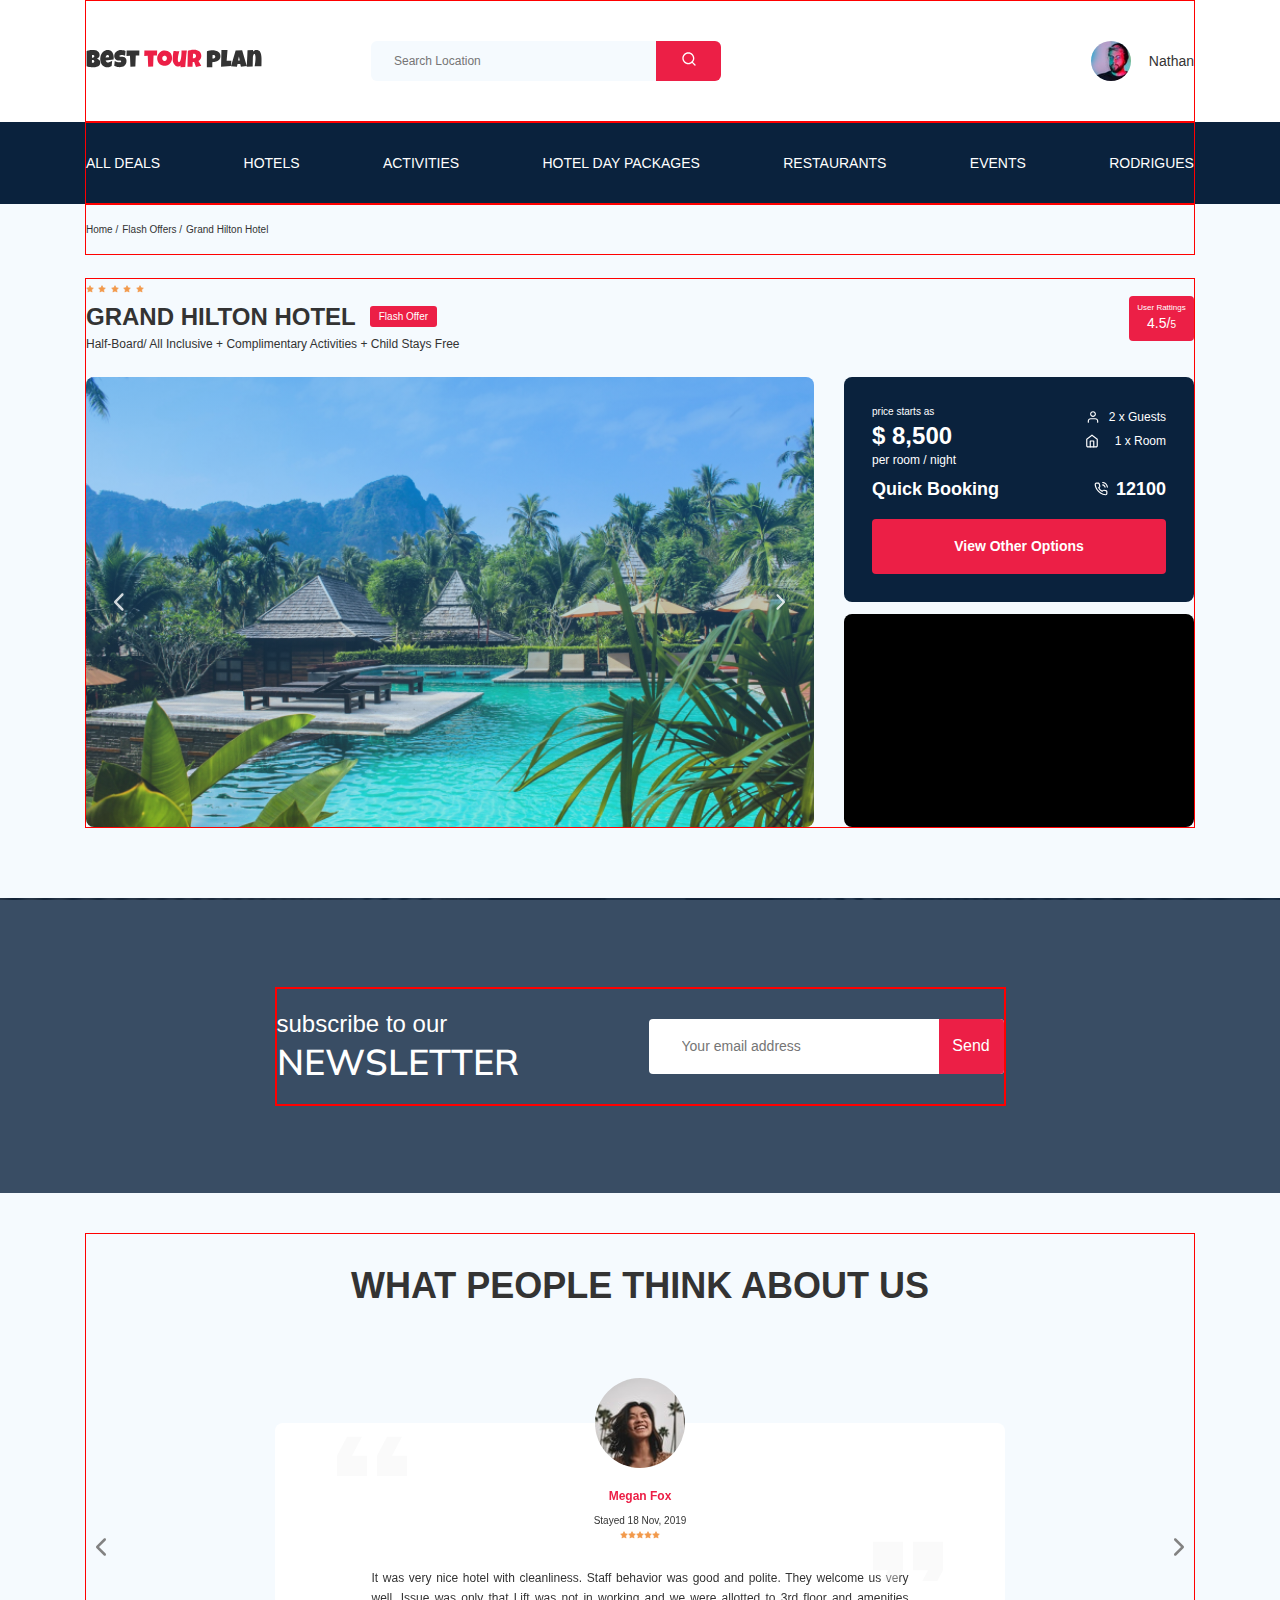
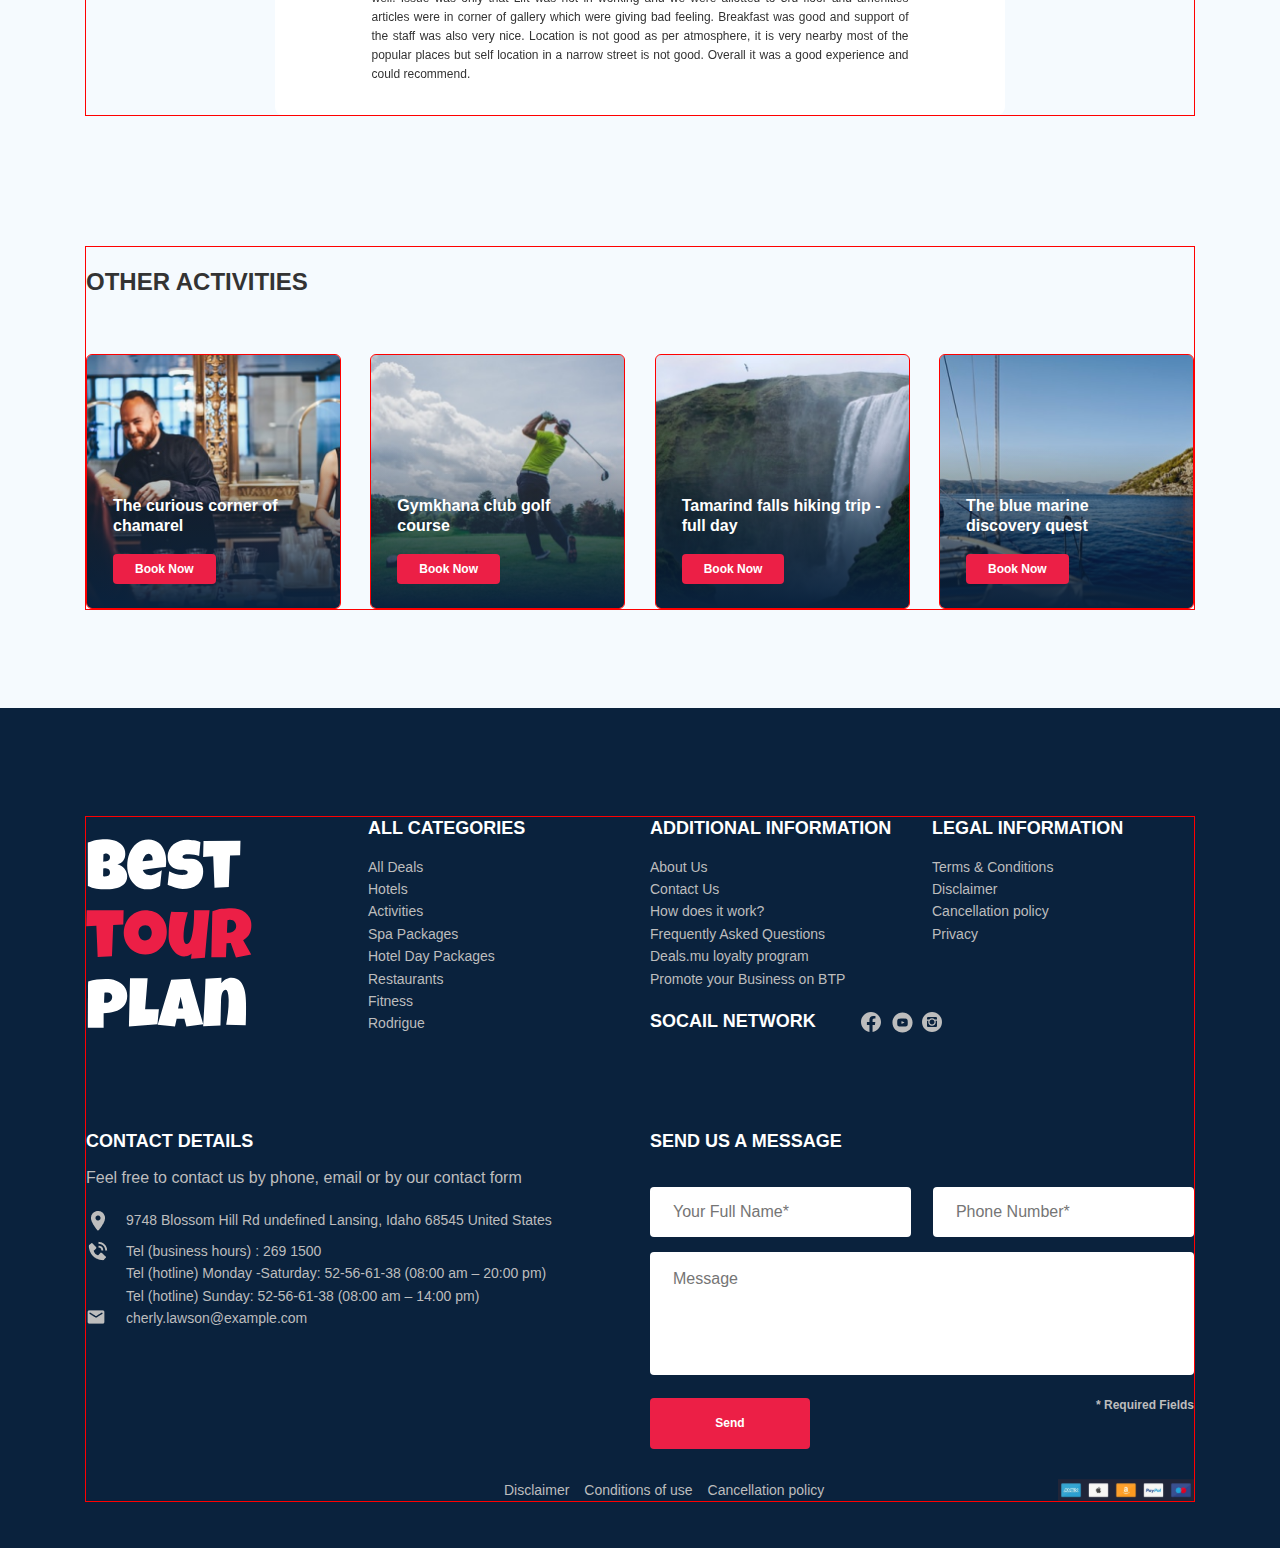
<file: index.html>
<!DOCTYPE html>
<html lang="en">
  <head>
    <meta charset="UTF-8" />
    <meta http-equiv="X-UA-Compatible" content="IE=edge" />
    <meta name="viewport" content="width=device-width, initial-scale=1.0" />
    <title>Best Tour Plan - Hotel Booking</title>
    <link rel="preconnect" href="https://fonts.gstatic.com" />
    <link rel="preconnect" href="https://fonts.gstatic.com" />
    <link
      href="https://fonts.googleapis.com/css2?family=Mulish:wght@400;700&family=Nunito:wght@400;800&display=swap"
      rel="stylesheet"
    />
    <link rel="stylesheet" href="./css/swiper-bundle.min.css" />
    <link rel="stylesheet" href="./css/style.css" />
    <script
      src="https://api-maps.yandex.ru/2.1/?apikey=ваш API-ключ&lang=ru_RU"
      type="text/javascript"
    ></script>
  </head>

  <body>
    <header class="navbar navbar--mobile_fixed">
      <div class="container">
        <div class="navbar-top">
          <a href="" class="logo">
            <img
              src="./img/logo/horizontal-logo.svg"
              alt="Logo: Best Tour Plan"
              class="logo__image"
            />
          </a>
          <!-- /.logo -->

          <form
            action="#"
            class="search navbar__search navbar__search--mobile_hidden"
          >
            <input
              type="text"
              class="search__input"
              placeholder="Search Location"
            />
            <button class="search__button">
              <img src="./img/search.svg" alt="Icon: search" />
            </button>
            <!-- /.button -->
          </form>
          <!-- /.search -->

          <a class="user navbar__user navbar__user--mobile_hidden">
            <img
              src="./img/user-avatar.jfif"
              alt="avatar: Nathan"
              class="user__avatar"
            />

            <span class="user__name">Nathan</span>
          </a>
          <!-- /.user-->
          <button class="menu-button navbar-top__menu-button">
            <span class="menu-button__line"></span>
            <span class="menu-button__line"></span>
            <span class="menu-button__line"></span>
          </button>
        </div>
        <!-- /.navbar-top -->
      </div>
      <!-- /.container -->
      <div class="navbar-bottom">
        <div class="container">
          <ul class="navbar-menu">
            <li class="navbar-menu__item navbar-menu__item--mobile_visible">
              <a class="user navbar__user navbar__user--mobile_visible">
                <img
                  src="./img/user-avatar.jfif"
                  alt="avatar: Nathan"
                  class="user__avatar"
                />

                <span class="user__name user__name--light">Nathan</span>
              </a>
              <!-- /.user-->
            </li>
            <li class="navbar-menu__item navbar-menu__item--mobile_visible">
              <form
                action="#"
                class="search navbar__search navbar__search--mobile_visible"
              >
                <input
                  type="text"
                  class="search__input"
                  placeholder="Search Location"
                />
                <button class="search__button">
                  <img src="./img/search.svg" alt="Icon: search" />
                </button>
                <!-- /.button -->
              </form>
              <!-- /.search -->
            </li>
            <li class="navbar-menu__item">
              <a href="#" class="navbar-menu__link"> All Deals </a>
            </li>
            <li class="navbar-menu__item">
              <a href="#" class="navbar-menu__link"> Hotels </a>
            </li>
            <li class="navbar-menu__item">
              <a href="#" class="navbar-menu__link"> Activities </a>
            </li>
            <li class="navbar-menu__item">
              <a href="#" class="navbar-menu__link"> Hotel Day Packages </a>
            </li>
            <li class="navbar-menu__item">
              <a href="#" class="navbar-menu__link"> Restaurants </a>
            </li>
            <li class="navbar-menu__item">
              <a href="#" class="navbar-menu__link"> Events </a>
            </li>
            <li class="navbar-menu__item">
              <a href="#" class="navbar-menu__link"> Rodrigues </a>
            </li>
          </ul>
          <!-- /.navbar-menu -->
        </div>
      </div>
      <!-- /.navbar-bottom -->
    </header>
    <nav class="breadcrumb">
      <div class="container">
        <ul class="breadcrumb-list">
          <li class="breadcrumb-list__item">
            <a href="#" class="breadcrumb-list__link">Home</a>
          </li>
          <li class="breadcrumb-list__item">
            <a href="#" class="breadcrumb-list__link">Flash Offers</a>
          </li>
          <li class="breadcrumb-list__item">Grand Hilton Hotel</li>
        </ul>
      </div>
      <!-- /.container -->
    </nav>
    <!-- /.breadcrumb -->
    <section class="hotel">
      <div class="container">
        <div class="hotel-info">
          <div class="hotel-info__text">
            <div class="hotel-wrapper">
              <div class="stars">
                <img src="./img/star.svg" alt="star" />
                <img src="./img/star.svg" alt="star" />
                <img src="./img/star.svg" alt="star" />
                <img src="./img/star.svg" alt="star" />
                <img src="./img/star.svg" alt="star" />
              </div>
              <h1 class="hotel-name hotel-info__name">GRAND HILTON HOTEL</h1>
              <span class="offer hotel-info__offer">Flash Offer</span>
            </div>
            <p class="hotel-description hotel-info__description">
              Half-Board/ All Inclusive + Complimentary
              Activities&nbsp;+&nbsp;Child Stays Free
            </p>
          </div>
          <!-- /.hotel-info__text -->
          <div class="rating hotel-info__rating">
            <span class="rating__text">User Rattings</span>
            <span class="rating__counter"
              >4.5/<span class="rating__counter-item">5</span></span
            >
          </div>
          <!-- /.hotel-info__rating -->
        </div>
        <!-- /.hotel-info -->

        <div class="hotel-grid">
          <!-- Slider main container -->

          <div class="swiper-container hotel-slider hotel__slider">
            <!-- Additional required wrapper -->
            <div class="swiper-wrapper">
              <!-- Slides -->
              <div class="swiper-slide hotel-slider__item">
                <img
                  class="hotel-slider__image"
                  src="./img/slider/slide1.jpg"
                  alt=""
                  srcset=""
                />
              </div>
              <div class="swiper-slide hotel-slider__item">
                <img
                  class="hotel-slider__image"
                  src="./img/slider/slide2.jpg"
                  alt=""
                  srcset=""
                />
              </div>
              <div class="swiper-slide hotel-slider__item">
                <img
                  class="hotel-slider__image"
                  src="./img/slider/slide3.jpg"
                  alt=""
                  srcset=""
                />
              </div>
              <div class="swiper-slide hotel-slider__item">
                <img
                  class="hotel-slider__image"
                  src="./img/slider/slide4.jpg"
                  alt=""
                  srcset=""
                />
              </div>
              <div class="swiper-slide hotel-slider__item">
                <img
                  class="hotel-slider__image"
                  src="./img/slider/slide5.jpg"
                  alt=""
                  srcset=""
                />
              </div>
            </div>
            <!-- If we need navigation buttons -->
            <button
              class="hotel-slider__button hotel-slider__button--prev"
            ></button>
            <button
              class="hotel-slider__button hotel-slider__button--next"
            ></button>
          </div>
          <!-- /.swiper container -->

          <div class="hotel-right">
            <div class="booking">
              <div class="booking__info">
                <div class="booking__price">
                  <span class="booking__start">price starts as</span>
                  <strong class="booking__pricetag">$ 8,500</strong>
                  <div class="booking__per-room">per room / night</div>
                </div>
                <!-- /.booking__price -->
                <div class="booking__room">
                  <div class="booking__text">
                    <img src="./img/user.svg" alt="" class="booking__icon" />
                    <span class="booking__description">2 x Guests</span>
                  </div>

                  <div class="booking__text">
                    <img src="./img/home.svg" alt="" class="booking__icon" />
                    <span class="booking__description">1 x Room</span>
                  </div>
                </div>
                <!-- /.booking__room -->
              </div>
              <!-- /.booking__info -->
              <div class="booking__call-center">
                <span class="booking__heading">Quick Booking</span>
                <a href="tel:12100" class="booking__number">
                  <img src="./img/phone-call.svg" alt="" />
                  <span class="booking__num">12100</span>
                </a>
              </div>
              <!-- /.booking__call-center -->
              <button data-toggle="modal" class="button booking__button">
                View Other Options
              </button>
            </div>
            <!-- /.booking -->
            <div class="map">
              <div id="map" style="max-width: 100%; height: 215px">
                <iframe
                  src="https://www.google.com/maps/embed?pb=!1m18!1m12!1m3!1d13267.261806537925!2d-118.19991562861175!3d33.76543448510365!2m3!1f0!2f0!3f0!3m2!1i1024!2i768!4f13.1!3m3!1m2!1s0x80dd31308598dfb7%3A0x161611a6c797ed4f!2sHyatt%20Centric%20The%20Pike%20Long%20Beach!5e0!3m2!1sen!2skz!4v1617254424399!5m2!1sen!2skz"
                  width="100%"
                  height="215px"
                  style="border: 0"
                  allowfullscreen=""
                  loading="lazy"
                ></iframe>
              </div>
            </div>
            <!-- /.map -->
          </div>
          <!-- /.hotel-right -->
        </div>
        <!-- /.hotel-grid -->
      </div>

      <!-- /.container -->
    </section>

    <!-- <section class="packages">
      <div class="container">
        <div class="packages-block">
          <div class="packages-block__item">
            <div class="packages-block__card">
              <img src="/img/packages/1.jfif" alt="" />
            </div>
            <div class="packages-block__card">
              <span class="packages-block__title">Hotel Blue Haven</span>
              <span class="packages-block__description">
                Aute quis duis excepteur excepteur ipsum cat eiusmod consectetur
                enim laborum magna llit. Ipsum est fugiat velit ea llamco do
                esse ut in veniam sun in onsequat. Aute quis duis epteur
                excepteur ipsum occaecat eiusmod nsectetur enim laborum magna
                mollit. Ipsum est fugiat velit ea ullamco do
              </span>
              <a href="#" class="packages-block__ardess">
                <img src="" alt="" />
                1749 Wheeler Ridge Delaware
              </a>
              <div class="packages-block__text">
                <img src="img/user.svg" alt="" class="packages-block__icon" />
                <span class="packages-block__description">2 x Guests</span>
              </div>

              <div class="packages-block__text">
                <img src="img/home.svg" alt="" class="packages-block__icon" />
                <span class="packages-block__description">1 x Room</span>
              </div>
              <strong class="booking__priceold">$ 10,500</strong>
              <strong class="booking__pricetag">$ 8,500</strong>
            </div>
          </div>
          <div class="packages-block__item">elemet</div>
          <div class="packages-block__item">elemet</div>
          <div class="packages-block__item">elemet</div>
        </div>
        /.packages-block -->
    <!-- </div>
    </section> -->
    <!-- /.packages -->

    <!-- /.hotel -->
    <section class="newsletter">
      <div class="newsletter-wrapper newsletter-parallax">
        <h2 class="newsletter-title newsletter__title">
          subscribe to our
          <span class="newsletter-title__strong"> Newsletter </span>
        </h2>
        <form action="#" class="subscribe newsletter__subscribe">
          <input
            type="text"
            class="subscribe__input"
            placeholder="Your email address"
          />
          <button class="subscribe__button">Send</button>
          <!-- /.button -->
        </form>
        <!-- /.subscribe -->
      </div>
      <!-- /.newsletter-wrapper -->
    </section>
    <!-- /.newsletter -->
    <section class="reviews">
      <div class="container">
        <h2 class="reviews__title">What people think about&nbsp;us</h2>
        <div class="swiper-container reviews-slider">
          <div class="swiper-wrapper">
            <!-- Slides -->
            <div class="swiper-slide">
              <div class="reviews-slider__item">
                <div class="reviews-slider__profile">
                  <img
                    src="./img/reviews-awatar.jfif"
                    alt="Photo: Megan Fox"
                    class="reviews-slider__avatar"
                  />
                  <h3 class="reviews-slider__username">Megan Fox</h3>
                  <span class="reviews-slider__date">Stayed 18 Nov, 2019</span>
                  <div class="reviews-slider__rating">
                    <img src="./img/star.svg" alt="star" />
                    <img src="./img/star.svg" alt="star" />
                    <img src="./img/star.svg" alt="star" />
                    <img src="./img/star.svg" alt="star" />
                    <img src="./img/star.svg" alt="star" />
                  </div>
                  <!-- /.rating -->
                </div>
                <!-- /.reviews-slider__profile -->
                <p class="reviews-slider__text">
                  It was very nice hotel with cleanliness. Staff behavior was
                  good and polite. They welcome us very well. Issue was only
                  that Lift was not in working and we were allotted to 3rd floor
                  and amenities articles were in corner of gallery which were
                  giving bad feeling. Breakfast was good and support of the
                  staff was also very nice. Location is not good as per
                  atmosphere, it is very nearby most of the popular places but
                  self location in a narrow street is not good. Overall it was a
                  good experience and could recommend.
                </p>
              </div>
              <!-- /.reviews-slider__item -->
            </div>
            <!-- /.swiper-slide -->
            <div class="swiper-slide">
              <div class="reviews-slider__item">
                <div class="reviews-slider__profile">
                  <img
                    src="./img/reviews-awatar.jfif"
                    alt="Photo: Megan Fox"
                    class="reviews-slider__avatar"
                  />
                  <h3 class="reviews-slider__username">Megan Fox</h3>
                  <span class="reviews-slider__date">Stayed 18 Nov, 2019</span>
                  <div class="reviews-slider__rating">
                    <img src="./img/star.svg" alt="star" />
                    <img src="./img/star.svg" alt="star" />
                    <img src="./img/star.svg" alt="star" />
                    <img src="./img/star.svg" alt="star" />
                    <img src="./img/star.svg" alt="star" />
                  </div>
                  <!-- /.rating -->
                </div>
                <!-- /.reviews-slider__profile -->
                <p class="reviews-slider__text">
                  It was very nice hotel with cleanliness. Staff behavior was
                  good and polite. They welcome us very well. Issue was only
                  that Lift was not in working and we were allotted to 3rd floor
                  and amenities articles were in corner of gallery which were
                  giving bad feeling. Breakfast was good and support of the
                  staff was also very nice. Location is not good as per
                  atmosphere, it is very nearby most of the popular places but
                  self location in a narrow street is not good. Overall it was a
                  good experience and could recommend.
                </p>
              </div>
              <!-- /.reviews-slider__item -->
            </div>
            <!-- /.swiper-slide -->
          </div>
          <!-- If we need navigation buttons -->
          <button
            class="reviews-slider__button reviews-slider__button--prev"
          ></button>
          <button
            class="reviews-slider__button reviews-slider__button--next"
          ></button>
        </div>
      </div>
      <!-- /.container -->
    </section>
    <!-- /.reviews -->
    <section class="activities">
      <div class="container">
        <h2 class="activities__title">Other Activities</h2>
        <div class="activities-wrapper">
          <div class="card activities__card">
            <img
              src="./img/activities/active1.png"
              alt="The curious corner of chamarel"
              class="card__image"
            />
            <h3 class="card__title">The curious corner of chamarel</h3>
            <button class="card__button">Book Now</button>
          </div>
          <!-- /.card https://prnt.sc/10ovhyh -->
          <div class="card activities__card">
            <img
              src="./img/activities/active2.png"
              alt="Gymkhana club golf course"
              class="card__image"
            />
            <h3 class="card__title">Gymkhana club golf course</h3>
            <button class="card__button">Book Now</button>
          </div>
          <!-- /.card -->
          <div class="card activities__card">
            <img
              src="./img/activities/active3.png"
              alt="Tamarind falls hiking trip - full day"
              class="card__image"
            />
            <h3 class="card__title">Tamarind falls hiking trip - full day</h3>
            <button class="card__button">Book Now</button>
          </div>
          <!-- /.card -->
          <div class="card activities__card">
            <img
              src="./img/activities/active4.png"
              alt="The blue marine discovery quest"
              class="card__image"
            />
            <h3 class="card__title">The blue marine discovery quest</h3>
            <button class="card__button">Book Now</button>
          </div>
          <!-- /.card -->
        </div>
        <!-- /.activities-wrapper -->
      </div>
      <!-- /.container -->
    </section>
    <!-- /.activities -->
    <footer class="footer">
      <div class="container">
        <div class="footer-wrapper">
          <img
            src="./img/logo/vertical-logo.svg"
            alt="Logo: Best Tour Plan"
            class="logo footer__logo"
          />
          <div class="footer__list footer__categories">
            <h3 class="footer__title">ALL CATEGORIES</h3>
            <ul class="footer__ul">
              <li class="footer__item">
                <a href="#" class="footer__link">All Deals</a>
              </li>
              <li class="footer__item">
                <a href="#" class="footer__link">Hotels</a>
              </li>
              <li class="footer__item">
                <a href="#" class="footer__link">Activities</a>
              </li>
              <li class="footer__item">
                <a href="#" class="footer__link">Spa Packages</a>
              </li>
              <li class="footer__item">
                <a href="#" class="footer__link">Hotel Day Packages</a>
              </li>
              <li class="footer__item">
                <a href="#" class="footer__link">Restaurants</a>
              </li>
              <li class="footer__item">
                <a href="#" class="footer__link">Fitness</a>
              </li>
              <li class="footer__item">
                <a href="#" class="footer__link">Rodrigue</a>
              </li>
            </ul>
          </div>
          <!-- footer__list -->
          <div class="footer__list footer__additional">
            <h3 class="footer__title">ADDITIONAL INFORMATION</h3>
            <ul class="footer__ul">
              <li class="footer__item">
                <a href="#" class="footer__link">About Us</a>
              </li>
              <li class="footer__item">
                <a href="#" class="footer__link">Contact Us</a>
              </li>
              <li class="footer__item">
                <a href="#" class="footer__link">How does it work?</a>
              </li>
              <li class="footer__item">
                <a href="#" class="footer__link">Frequently Asked Questions</a>
              </li>
              <li class="footer__item">
                <a href="#" class="footer__link">Deals.mu loyalty program</a>
              </li>
              <li class="footer__item">
                <a href="#" class="footer__link"
                  >Promote your Business on BTP</a
                >
              </li>
            </ul>
          </div>
          <!-- footer__list -->
          <div class="footer__soctial-network">
            <h3 class="footer__title footer__title--inline">SOCAIL NETWORK</h3>
            <div class="footer__soctial-links">
              <a href="#" class="footer__link"
                ><img src="./img/footer/facebook.svg" alt="icon: facebook"
              /></a>
              <a href="#" class="footer__link"
                ><img src="./img/footer/youtube.svg" alt="icon: youtube"
              /></a>
              <a href="#" class="footer__link"
                ><img src="./img/footer/instagram.svg" alt="icon: instagram"
              /></a>
            </div>
          </div>
          <!--footer__soctial-network -->
          <div class="footer__list footer__legal">
            <h3 class="footer__title">LEGAL INFORMATION</h3>
            <ul class="footer__ul">
              <li class="footer__item">
                <a href="№" class="footer__link">Terms & Conditions</a>
              </li>
              <li class="footer__item">
                <a href="№" class="footer__link">Disclaimer</a>
              </li>
              <li class="footer__item">
                <a href="№" class="footer__link">Cancellation policy</a>
              </li>
              <li class="footer__item">
                <a href="№" class="footer__link">Privacy</a>
              </li>
            </ul>
          </div>
          <!-- /.footer__list -->

          <div class="footer__contact-detail">
            <h3 class="footer__title">Contact Details</h3>
            <p class="footer__text">
              Feel free to contact us by phone, email or by our contact form
            </p>
            <ul class="footer__ul">
              <li class="footer__item footer__item--mb-2">
                <div class="footer__icon-wrapper">
                  <img
                    src="./img/footer/location.png"
                    alt=""
                    class="footer__icon"
                  />
                </div>
                9748 Blossom Hill Rd undefined Lansing, Idaho 68545 United
                States
              </li>
              <li class="footer__item footer__item--mb-2">
                <div class="footer__icon-wrapper">
                  <img
                    src="./img/footer/Fphone.png"
                    alt=""
                    class="footer__icon"
                  />
                </div>

                Tel (business hours) : 269 1500<br />
                Tel (hotline) Monday -Saturday: 52-56-61-38 (08:00 am – 20:00
                pm)<br />
                Tel (hotline) Sunday: 52-56-61-38 (08:00 am – 14:00 pm)
              </li>
              <li class="footer__item footer__item--mb-2">
                <div class="footer__icon-wrapper">
                  <img
                    src="./img/footer/post.png"
                    alt=""
                    class="footer__icon"
                  />
                </div>
                cherly.lawson@example.com
              </li>
            </ul>
          </div>
          <!-- /.footer__contact-detail -->
          <div class="footer__contact-form">
            <h3 class="footer__title footer__title--mb-3">Send us a message</h3>
            <form action="send.php" method="POST" class="footer__form">
              <input
                type="text"
                class="input footer__input"
                placeholder="Your Full Name*"
                name="name"
              />
              <input
                type="text"
                class="input footer__input"
                placeholder="Phone Number*"
                name="phone"
              />
              <textarea
                id=""
                placeholder="Message "
                class="message footer__message"
                name="message"
              ></textarea>
              <div class="footer__div">
                <button class="button footer__button" type="submit">
                  Send
                </button>
                <span class="footer__info">* Required Fields</span>
              </div>
            </form>
          </div>
        </div>
        <!--footer__soctial-network  -->
        <div class="footer__fix">
          <div class="footer__payments">
            <ul class="footer__ul footer__payments-ul">
              <li class="footer__item footer__item-li">
                <a href="#" class="footer__link">Disclaimer</a>
              </li>
              <li class="footer__item footer__item-li">
                <a href="#" class="footer__link">Conditions of use</a>
              </li>
              <li class="footer__item footer__item-li">
                <a href="#" class="footer__link">Cancellation policy</a>
              </li>
            </ul>
          </div>
          <img
            class="footer__payments-icons"
            src="./img/footer/payments.svg"
            alt=""
          /><!-- /.footer__payments -->
        </div>
      </div>
    </footer>

    <div class="modal">
      <div class="modal__overlay"></div>
      <!-- /.modal__overlay -->
      <div class="modal__dialog">
        <a href="#" class="modal__close">
          <img src="./img/close.svg" alt="icon: close" />
        </a>
        <h3 class="modal__title modal__title--mb-3">Send us a message</h3>
        <form action="send.php" method="POST" class="modal__form">
          <input
            type="text"
            class="input modal__input"
            placeholder="Your Full Name*"
            name="name"
          />
          <input
            type="text"
            class="input modal__input"
            placeholder="Phone Number*"
            name="phone"
          />
          <input
            type="text"
            class="input modal__input"
            placeholder="Email*"
            name="email"
          />
          <textarea
            id=""
            placeholder="Message "
            class="message modal__message"
            name="message"
          ></textarea>
          <div class="modal__div">
            <button class="button modal__button" type="submit">Send</button>
            <span class="modal__info">* Required Fields</span>
          </div>
        </form>
      </div>
      <!-- /.modal__dialog -->
    </div>
    <!-- /.modal -->
    <script src="./js/jquery-3.6.0.min.js"></script>
    <script src="./js/swiper-bundle.min.js"></script>
    <script src="./js/main.js"></script>
  </body>
</html>
</file>
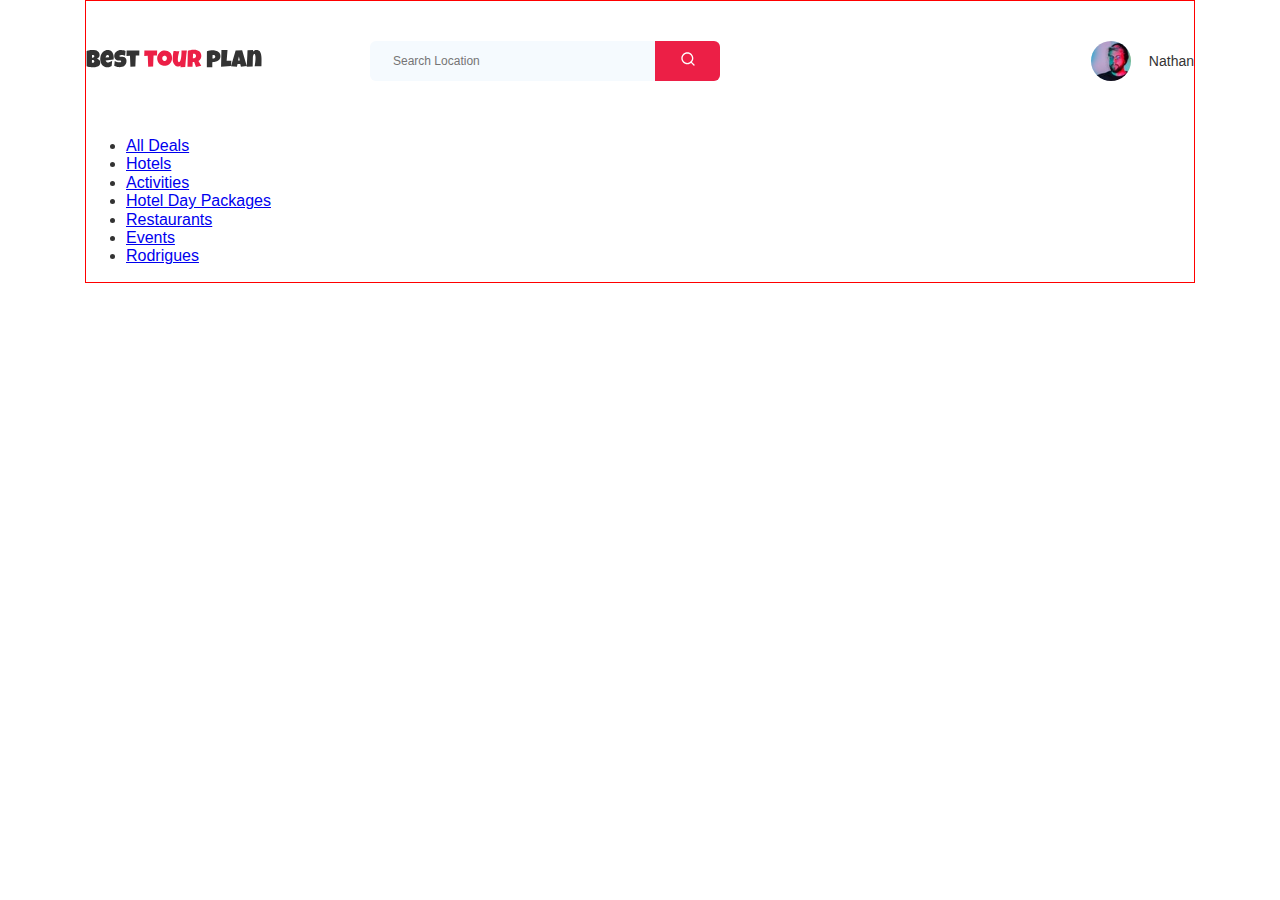
<file: tour-plan/index.html>
<!DOCTYPE html>
<html lang="en">
  <head>
    <meta charset="UTF-8" />
    <meta http-equiv="X-UA-Compatible" content="IE=edge" />
    <meta name="viewport" content="width=device-width, initial-scale=1.0" />
    <title>Best Tour Plan - Hotel Booking</title>
    <link rel="preconnect" href="https://fonts.gstatic.com" />
    <link rel="preconnect" href="https://fonts.gstatic.com" />
    <link
      href="https://fonts.googleapis.com/css2?family=Mulish:wght@400;700&family=Nunito:wght@400;800&display=swap"
      rel="stylesheet"
    />
    <link rel="stylesheet" href="css/style.css" />
  </head>
  <body>
    <header class="header">
      <div class="container">
        <div class="header-top">
          <a href="" class="logo">
            <img
              src="img/logo/horizontal-logo.svg"
              alt="Logo: Best Tour Plan"
              class="logo__image"
            />
          </a>
          <!-- /.logo -->

          <form action="#" class="search header__search">
            <input
              type="text"
              class="search__input"
              placeholder="Search Location"
            />
            <button class="search__button">
              <img src="img/search.svg" alt="Icon: search" />
            </button>
            <!-- /.button -->
          </form>
          <!-- /.search -->

          <a class="user">
            <img
              src="img/user-avatar.jfif"
              alt="avatar: Nathan"
              class="user__avatar"
            />

            <span class="user__name">Nathan</span>
          </a>
          <!-- /.user-->
        </div>
        <!-- /.header-top -->

        <ul class="header-menu">
          <li class="header-menu__item">
            <a href="#" class="header-menu__link"> All Deals </a>
          </li>
          <li class="header-menu__item">
            <a href="#" class="header-menu__link"> Hotels </a>
          </li>
          <li class="header-menu__item">
            <a href="#" class="header-menu__link"> Activities </a>
          </li>
          <li class="header-menu__item">
            <a href="#" class="header-menu__link"> Hotel Day Packages </a>
          </li>
          <li class="header-menu__item">
            <a href="#" class="header-menu__link"> Restaurants </a>
          </li>
          <li class="header-menu__item">
            <a href="#" class="header-menu__link"> Events </a>
          </li>
          <li class="header-menu__item">
            <a href="#" class="header-menu__link"> Rodrigues </a>
          </li>
        </ul>
        <!-- /.header-menu -->
      </div>
      <!-- /.container -->
    </header>
  </body>
</html>
</file>
<file: css/style.css>
* {
  -webkit-box-sizing: border-box;
          box-sizing: border-box;
}

body {
  font-family: 'Muli', sans-serif;
  background-color: #f5fafe;
  color: #333333;
}

.container {
  max-width: 1110px;
  margin: auto;
  border: 1px solid red;
}

img {
  max-width: 100%;
}

.input {
  background-color: #fff;
  border-radius: 4px;
  border: none;
  padding: 0 23px;
  height: 50px;
}

.message {
  background-color: #fff;
  border-radius: 4px;
  padding: 18px 23px;
  border: none;
  resize: none;
  margin-bottom: 15px;
}

.button {
  min-width: 160px;
  min-height: 50px;
  padding: 18px;
  font-style: normal;
  font-weight: bold;
  font-size: 12px;
  line-height: 15px;
  background-color: #EC1F46;
  color: #fff;
  border: none;
  border-radius: 4px;
}

/*! normalize.css v8.0.1 | MIT License | github.com/necolas/normalize.css */
/* Document
   ========================================================================== */
/**
 * 1. Correct the line height in all browsers.
 * 2. Prevent adjustments of font size after orientation changes in iOS.
 */
html {
  line-height: 1.15;
  /* 1 */
  -webkit-text-size-adjust: 100%;
  /* 2 */
}

/* Sections
   ========================================================================== */
/**
 * Remove the margin in all browsers.
 */
body {
  margin: 0;
}

/**
 * Render the `main` element consistently in IE.
 */
main {
  display: block;
}

/**
 * Correct the font size and margin on `h1` elements within `section` and
 * `article` contexts in Chrome, Firefox, and Safari.
 */
h1 {
  font-size: 2em;
  margin: 0.67em 0;
}

/* Grouping content
   ========================================================================== */
/**
 * 1. Add the correct box sizing in Firefox.
 * 2. Show the overflow in Edge and IE.
 */
hr {
  -webkit-box-sizing: content-box;
          box-sizing: content-box;
  /* 1 */
  height: 0;
  /* 1 */
  overflow: visible;
  /* 2 */
}

/**
 * 1. Correct the inheritance and scaling of font size in all browsers.
 * 2. Correct the odd `em` font sizing in all browsers.
 */
pre {
  font-family: monospace, monospace;
  /* 1 */
  font-size: 1em;
  /* 2 */
}

/* Text-level semantics
   ========================================================================== */
/**
 * Remove the gray background on active links in IE 10.
 */
a {
  background-color: transparent;
}

/**
 * 1. Remove the bottom border in Chrome 57-
 * 2. Add the correct text decoration in Chrome, Edge, IE, Opera, and Safari.
 */
abbr[title] {
  border-bottom: none;
  /* 1 */
  text-decoration: underline;
  /* 2 */
  -webkit-text-decoration: underline dotted;
          text-decoration: underline dotted;
  /* 2 */
}

/**
 * Add the correct font weight in Chrome, Edge, and Safari.
 */
b,
strong {
  font-weight: bolder;
}

/**
 * 1. Correct the inheritance and scaling of font size in all browsers.
 * 2. Correct the odd `em` font sizing in all browsers.
 */
code,
kbd,
samp {
  font-family: monospace, monospace;
  /* 1 */
  font-size: 1em;
  /* 2 */
}

/**
 * Add the correct font size in all browsers.
 */
small {
  font-size: 80%;
}

/**
 * Prevent `sub` and `sup` elements from affecting the line height in
 * all browsers.
 */
sub,
sup {
  font-size: 75%;
  line-height: 0;
  position: relative;
  vertical-align: baseline;
}

sub {
  bottom: -0.25em;
}

sup {
  top: -0.5em;
}

/* Embedded content
   ========================================================================== */
/**
 * Remove the border on images inside links in IE 10.
 */
img {
  border-style: none;
}

/* Forms
   ========================================================================== */
/**
 * 1. Change the font styles in all browsers.
 * 2. Remove the margin in Firefox and Safari.
 */
button,
input,
optgroup,
select,
textarea {
  font-family: inherit;
  /* 1 */
  font-size: 100%;
  /* 1 */
  line-height: 1.15;
  /* 1 */
  margin: 0;
  /* 2 */
}

/**
 * Show the overflow in IE.
 * 1. Show the overflow in Edge.
 */
button,
input {
  /* 1 */
  overflow: visible;
}

/**
 * Remove the inheritance of text transform in Edge, Firefox, and IE.
 * 1. Remove the inheritance of text transform in Firefox.
 */
button,
select {
  /* 1 */
  text-transform: none;
}

/**
 * Correct the inability to style clickable types in iOS and Safari.
 */
button,
[type="button"],
[type="reset"],
[type="submit"] {
  -webkit-appearance: button;
}

/**
 * Remove the inner border and padding in Firefox.
 */
button::-moz-focus-inner,
[type="button"]::-moz-focus-inner,
[type="reset"]::-moz-focus-inner,
[type="submit"]::-moz-focus-inner {
  border-style: none;
  padding: 0;
}

/**
 * Restore the focus styles unset by the previous rule.
 */
button:-moz-focusring,
[type="button"]:-moz-focusring,
[type="reset"]:-moz-focusring,
[type="submit"]:-moz-focusring {
  outline: 1px dotted ButtonText;
}

/**
 * Correct the padding in Firefox.
 */
fieldset {
  padding: 0.35em 0.75em 0.625em;
}

/**
 * 1. Correct the text wrapping in Edge and IE.
 * 2. Correct the color inheritance from `fieldset` elements in IE.
 * 3. Remove the padding so developers are not caught out when they zero out
 *    `fieldset` elements in all browsers.
 */
legend {
  -webkit-box-sizing: border-box;
          box-sizing: border-box;
  /* 1 */
  color: inherit;
  /* 2 */
  display: table;
  /* 1 */
  max-width: 100%;
  /* 1 */
  padding: 0;
  /* 3 */
  white-space: normal;
  /* 1 */
}

/**
 * Add the correct vertical alignment in Chrome, Firefox, and Opera.
 */
progress {
  vertical-align: baseline;
}

/**
 * Remove the default vertical scrollbar in IE 10+.
 */
textarea {
  overflow: auto;
}

/**
 * 1. Add the correct box sizing in IE 10.
 * 2. Remove the padding in IE 10.
 */
[type="checkbox"],
[type="radio"] {
  -webkit-box-sizing: border-box;
          box-sizing: border-box;
  /* 1 */
  padding: 0;
  /* 2 */
}

/**
 * Correct the cursor style of increment and decrement buttons in Chrome.
 */
[type="number"]::-webkit-inner-spin-button,
[type="number"]::-webkit-outer-spin-button {
  height: auto;
}

/**
 * 1. Correct the odd appearance in Chrome and Safari.
 * 2. Correct the outline style in Safari.
 */
[type="search"] {
  -webkit-appearance: textfield;
  /* 1 */
  outline-offset: -2px;
  /* 2 */
}

/**
 * Remove the inner padding in Chrome and Safari on macOS.
 */
[type="search"]::-webkit-search-decoration {
  -webkit-appearance: none;
}

/**
 * 1. Correct the inability to style clickable types in iOS and Safari.
 * 2. Change font properties to `inherit` in Safari.
 */
::-webkit-file-upload-button {
  -webkit-appearance: button;
  /* 1 */
  font: inherit;
  /* 2 */
}

/* Interactive
   ========================================================================== */
/*
 * Add the correct display in Edge, IE 10+, and Firefox.
 */
details {
  display: block;
}

/*
 * Add the correct display in all browsers.
 */
summary {
  display: list-item;
}

/* Misc
   ========================================================================== */
/**
 * Add the correct display in IE 10+.
 */
template {
  display: none;
}

/**
 * Add the correct display in IE 10.
 */
[hidden] {
  display: none;
}

.navbar {
  background-color: #fff;
}

.navbar-top {
  display: -webkit-box;
  display: -ms-flexbox;
  display: flex;
  -webkit-box-align: center;
      -ms-flex-align: center;
          align-items: center;
  -webkit-box-pack: justify;
      -ms-flex-pack: justify;
          justify-content: space-between;
  padding-top: 40px;
  padding-bottom: 40px;
}

.navbar-top__menu-button {
  display: none;
}

.navbar__search {
  margin-right: auto;
  margin-left: 108px;
}

.navbar-bottom {
  background-color: #0A223D;
}

.navbar-menu {
  list-style-type: none;
  margin: 0;
  padding: 31px 0;
  display: -webkit-box;
  display: -ms-flexbox;
  display: flex;
  -webkit-box-align: center;
      -ms-flex-align: center;
          align-items: center;
  -webkit-box-pack: justify;
      -ms-flex-pack: justify;
          justify-content: space-between;
  color: #fff;
  background-color: #0A223D;
}

.navbar-menu__link {
  color: inherit;
  text-decoration: none;
  text-transform: uppercase;
  font-size: 14px;
  line-height: 18px;
}

.navbar-menu__item--mobile_visible {
  display: none;
}

.logo {
  width: 177px;
}

.search {
  display: -webkit-box;
  display: -ms-flexbox;
  display: flex;
  position: relative;
  overflow: hidden;
  border-radius: 6px;
  height: 40px;
}

.search__input {
  width: 350px;
  height: 100%;
  padding-left: 23px;
  padding-right: 75px;
  background-color: #F5FAFE;
  border: none;
  font-size: 12px;
  line-height: 15px;
  color: #333333;
}

.search__button {
  position: absolute;
  top: 0;
  right: 0;
  height: 100%;
  width: 65px;
  border: none;
  background-color: #EC1F46;
}

.user {
  display: -webkit-box;
  display: -ms-flexbox;
  display: flex;
  -webkit-box-align: center;
      -ms-flex-align: center;
          align-items: center;
  text-decoration: none;
}

.user__avatar {
  width: 40px;
  height: 40px;
  border-radius: 50%;
  -o-object-fit: cover;
     object-fit: cover;
}

.user__name {
  margin-left: 18px;
  font-size: 14px;
  line-height: 18px;
  color: #333333;
}

.breadcrumb-list {
  display: -webkit-box;
  display: -ms-flexbox;
  display: flex;
  -webkit-box-align: center;
      -ms-flex-align: center;
          align-items: center;
  padding: 18px 0;
  margin: 0;
  list-style-type: none;
}

.breadcrumb-list__item {
  font-size: 10px;
  line-height: 13px;
}

.breadcrumb-list__item:not(:last-child)::after {
  content: '/';
  margin-right: 4px;
}

.breadcrumb-list__link {
  text-decoration: none;
  color: inherit;
}

.hotel {
  padding-top: 23px;
  padding-bottom: 70px;
}

.hotel-info {
  display: -webkit-box;
  display: -ms-flexbox;
  display: flex;
  -webkit-box-align: center;
      -ms-flex-align: center;
          align-items: center;
  -webkit-box-pack: justify;
      -ms-flex-pack: justify;
          justify-content: space-between;
  padding-bottom: 20px;
}

.hotel-info__offer {
  margin-left: 14px;
  margin-top: 4px;
}

.hotel-info__name {
  margin-top: 4px;
  margin-top: 0;
}

.hotel-info__description {
  margin: 5px 0;
}

.hotel-name {
  font-size: 24px;
  line-height: 30px;
  margin-top: 4px;
  margin-bottom: 0;
}

.hotel-wrapper {
  display: -webkit-box;
  display: -ms-flexbox;
  display: flex;
  -ms-flex-wrap: wrap;
      flex-wrap: wrap;
  -webkit-box-align: center;
      -ms-flex-align: center;
          align-items: center;
}

.hotel-description {
  font-size: 12px;
  line-height: 15px;
}

.hotel-grid {
  display: -webkit-box;
  display: -ms-flexbox;
  display: flex;
  -webkit-box-pack: justify;
      -ms-flex-pack: justify;
          justify-content: space-between;
}

.hotel-right {
  display: -webkit-box;
  display: -ms-flexbox;
  display: flex;
  -webkit-box-orient: vertical;
  -webkit-box-direction: normal;
      -ms-flex-direction: column;
          flex-direction: column;
  -webkit-box-pack: justify;
      -ms-flex-pack: justify;
          justify-content: space-between;
}

.hotel-slider {
  width: 728px;
  height: 450px;
}

.hotel-slider__image {
  width: 728px;
  -o-object-fit: fill;
     object-fit: fill;
}

.hotel-slider__item {
  width: 100%;
  height: 100%;
  position: relative;
  border-radius: 8px;
  overflow: hidden;
  -o-object-fit: fill;
     object-fit: fill;
}

.hotel-slider__item::after {
  content: '';
  position: absolute;
  width: 100%;
  height: 100%;
  top: 0;
  bottom: 0;
  left: 0;
  right: 0;
  background: -webkit-gradient(linear, left top, left bottom, from(rgba(0, 122, 223, 0.48)), to(rgba(255, 255, 255, 0.128)));
  background: linear-gradient(180deg, rgba(0, 122, 223, 0.48) 0%, rgba(255, 255, 255, 0.128) 100%);
  z-index: 10;
}

.hotel-slider__button {
  position: absolute;
  z-index: 11;
  top: 50%;
  -webkit-transform: translateY(-50%);
          transform: translateY(-50%);
  width: 30px;
  height: 30px;
  border: none;
  cursor: pointer;
  background-repeat: no-repeat;
  background-position: center;
  background-size: 10px;
  background-color: transparent;
}

.hotel-slider__button--next {
  right: 18px;
  background-image: url(../img/slider/chevron-right.svg);
}

.hotel-slider__button--prev {
  left: 18px;
  background-image: url(../img/slider/chevron-left.svg);
}

.stars {
  -ms-flex-preferred-size: 100%;
      flex-basis: 100%;
}

.offer {
  font-size: 10px;
  line-height: 13px;
  padding: 4px 9px;
  background-color: #EC1F46;
  border-radius: 3px;
  color: #fff;
}

.rating {
  max-width: 65px;
  min-height: 45px;
  text-align: center;
  color: #fff;
  background-color: #EC1F46;
  border-radius: 4px;
}

.rating__text {
  font-size: 8px;
  line-height: 10px;
}

.rating__counter {
  font-size: 14px;
  line-height: 18px;
}

.rating__counter-item {
  font-size: 10px;
  line-height: 13px;
}

.booking {
  color: #fff;
  border-radius: 8px;
  width: 350px;
  min-height: 210px;
  padding: 28px;
  background-color: #0A223D;
}

.booking__info {
  display: -webkit-box;
  display: -ms-flexbox;
  display: flex;
  -webkit-box-pack: justify;
      -ms-flex-pack: justify;
          justify-content: space-between;
  margin-bottom: 9px;
}

.booking__price {
  display: -webkit-box;
  display: -ms-flexbox;
  display: flex;
  -webkit-box-orient: vertical;
  -webkit-box-direction: normal;
      -ms-flex-direction: column;
          flex-direction: column;
}

.booking__start {
  font-weight: normal;
  font-size: 10px;
  line-height: 14px;
}

.booking__pricetag {
  font-weight: normal;
  font-weight: 800;
  font-size: 24px;
  line-height: 33px;
}

.booking__per-room {
  font-style: normal;
  font-weight: normal;
  font-size: 12px;
  line-height: 16px;
}

.booking__room {
  margin-top: 4px;
}

.booking__text {
  display: -webkit-box;
  display: -ms-flexbox;
  display: flex;
  -webkit-box-align: center;
      -ms-flex-align: center;
          align-items: center;
  -webkit-box-pack: justify;
      -ms-flex-pack: justify;
          justify-content: space-between;
  margin-bottom: 8px;
  font-style: normal;
  font-weight: normal;
  font-size: 12px;
  line-height: 16px;
}

.booking__description {
  margin-left: 9px;
}

.booking__call-center {
  display: -webkit-box;
  display: -ms-flexbox;
  display: flex;
  -webkit-box-align: center;
      -ms-flex-align: center;
          align-items: center;
  -webkit-box-pack: justify;
      -ms-flex-pack: justify;
          justify-content: space-between;
  margin-bottom: 17px;
}

.booking__heading {
  font-style: normal;
  font-weight: 600;
  font-size: 18px;
  line-height: 25px;
}

.booking__number {
  display: -webkit-box;
  display: -ms-flexbox;
  display: flex;
  -webkit-box-align: center;
      -ms-flex-align: center;
          align-items: center;
  -webkit-box-pack: justify;
      -ms-flex-pack: justify;
          justify-content: space-between;
  color: inherit;
  text-decoration: none;
  font-weight: 600;
  font-size: 18px;
  line-height: 25px;
}

.booking__num {
  margin-left: 8px;
}

.booking__button {
  width: 100%;
  min-height: 45px;
  font-weight: 600;
  font-size: 14px;
  line-height: 19px;
  border-radius: 4px;
  background-color: #EC1F46;
  border: none;
  color: #fff;
  cursor: pointer;
}

.map {
  background-color: #000;
  width: 350px;
  height: 213px;
  border-radius: 8px;
}

.swiper-container {
  margin-left: 0;
}

.newsletter {
  position: relative;
  padding: 89px 0 87px 0;
  background-image: url(../img/newsletter.jfif);
  background-position: center;
  background-repeat: no-repeat;
  background-size: cover;
  background-attachment: fixed;
}

.newsletter::before {
  content: ' ';
  position: absolute;
  top: 0;
  left: 0;
  right: 0;
  bottom: 0;
  width: 100%;
  height: 100%;
  background-color: rgba(10, 34, 61, 0.8);
}

.newsletter-wrapper {
  position: relative;
  display: -webkit-box;
  display: -ms-flexbox;
  display: flex;
  -webkit-box-align: center;
      -ms-flex-align: center;
          align-items: center;
  -webkit-box-pack: justify;
      -ms-flex-pack: justify;
          justify-content: space-between;
  border: 2px solid red;
  max-width: 731px;
  margin: auto;
}

.newsletter-title {
  color: #fff;
  font-style: normal;
  font-weight: 300;
  font-size: 24px;
  line-height: 30px;
}

.newsletter-title__strong {
  display: block;
  font-family: Mulish;
  font-style: normal;
  font-weight: 600;
  font-size: 36px;
  line-height: 45px;
  text-transform: uppercase;
}

.subscribe {
  position: relative;
  width: 355px;
  height: 55px;
  border-radius: 4px;
  overflow: hidden;
}

.subscribe__input {
  position: absolute;
  width: 100%;
  height: 100%;
  border: none;
  padding-left: 33px;
  padding-right: 75px;
  font-style: normal;
  font-weight: 300;
  font-size: 14px;
  line-height: 18px;
}

.subscribe__button {
  position: absolute;
  min-width: 65px;
  top: 0;
  right: 0;
  height: 100%;
  border: none;
  background-color: #EC1F46;
  color: #fff;
}

.reviews {
  padding: 40px 0 70px 0;
}

.reviews__title {
  font-style: normal;
  font-weight: bold;
  font-size: 36px;
  line-height: 45px;
  text-align: center;
  text-transform: uppercase;
  margin-bottom: 70px;
}

.reviews-slider__item {
  position: relative;
  display: -webkit-box;
  display: -ms-flexbox;
  display: flex;
  -webkit-box-orient: vertical;
  -webkit-box-direction: normal;
      -ms-flex-direction: column;
          flex-direction: column;
  -webkit-box-align: center;
      -ms-flex-align: center;
          align-items: center;
  max-width: 730px;
  margin: 45px auto 0;
  background-color: #FFF;
  border-radius: 8px;
  padding: 0 62px 30px;
}

.reviews-slider__item::before {
  content: '';
  position: absolute;
  width: 70px;
  height: 40px;
  top: 13px;
  left: 62px;
  background-image: url(../img/quote-left.svg);
  background-repeat: no-repeat;
}

.reviews-slider__item::after {
  content: '';
  position: absolute;
  width: 70px;
  height: 40px;
  top: 118px;
  right: 62px;
  background-image: url(../img/quote-right.svg);
  background-repeat: no-repeat;
}

.reviews-slider__button {
  position: absolute;
  z-index: 12;
  top: 50%;
  -webkit-transform: translateY(-50%);
          transform: translateY(-50%);
  width: 30px;
  height: 30px;
  border: none;
  cursor: pointer;
  background-repeat: no-repeat;
  background-position: center;
  background-size: 10px;
  background-color: transparent;
}

.reviews-slider__button--next {
  right: 0px;
  background-image: url(../img/arrow-next.svg);
}

.reviews-slider__button--prev {
  left: 0px;
  background-image: url(../img/arrow-prev.svg);
}

.reviews-slider__profile {
  display: -webkit-box;
  display: -ms-flexbox;
  display: flex;
  -webkit-box-orient: vertical;
  -webkit-box-direction: normal;
      -ms-flex-direction: column;
          flex-direction: column;
  -webkit-box-align: center;
      -ms-flex-align: center;
          align-items: center;
  margin-top: -45px;
  margin-bottom: 30px;
}

.reviews-slider__avatar {
  width: 90px;
  height: 90px;
  border-radius: 50%;
  -o-object-fit: cover;
     object-fit: cover;
  margin-bottom: 9px;
}

.reviews-slider__username {
  font-style: normal;
  font-weight: bold;
  font-size: 12px;
  line-height: 15px;
  color: #EC1F46;
  margin-bottom: 10px;
}

.reviews-slider__date {
  font-style: normal;
  font-weight: normal;
  font-size: 10px;
  line-height: 13px;
  margin-bottom: 4px;
}

.reviews-slider__rating {
  display: -webkit-box;
  display: -ms-flexbox;
  display: flex;
  -webkit-box-align: center;
      -ms-flex-align: center;
          align-items: center;
}

.reviews-slider__text {
  max-width: 537px;
  font-style: normal;
  font-weight: normal;
  font-size: 12px;
  line-height: 160%;
  text-align: justify;
  margin: auto;
}

.activities {
  padding: 60px 0 98px 0;
}

.activities__title {
  font-style: normal;
  font-weight: bold;
  font-size: 24px;
  line-height: 30px;
  text-transform: uppercase;
  margin-bottom: 57px;
}

.activities-wrapper {
  display: -webkit-box;
  display: -ms-flexbox;
  display: flex;
  -webkit-box-pack: justify;
      -ms-flex-pack: justify;
          justify-content: space-between;
}

.card {
  border: 1px solid red;
  position: relative;
  display: -webkit-box;
  display: -ms-flexbox;
  display: flex;
  -webkit-box-orient: vertical;
  -webkit-box-direction: normal;
      -ms-flex-direction: column;
          flex-direction: column;
  -webkit-box-align: start;
      -ms-flex-align: start;
          align-items: start;
  padding: 24px 26px;
  width: 255px;
  height: 255px;
  border-radius: 6px;
  overflow: hidden;
}

.card::before {
  content: '';
  position: absolute;
  right: 0;
  top: 0;
  bottom: 0;
  width: 100%;
  z-index: -1;
  background: linear-gradient(179.83deg, rgba(196, 196, 196, 0) 35.34%, #0A223D 99.85%);
}

.card__image {
  position: absolute;
  top: 0;
  right: 0;
  bottom: 0;
  width: 100%;
  height: 100%;
  -o-object-fit: cover;
     object-fit: cover;
  z-index: -2;
}

.card__title {
  margin-top: auto;
  margin-bottom: 18px;
  color: #fff;
  font-style: normal;
  font-weight: bold;
  font-size: 16px;
  line-height: 20px;
}

.card__button {
  font-style: normal;
  font-weight: 600;
  font-size: 12px;
  line-height: 16px;
  padding: 7px 22px;
  color: #fff;
  border: none;
  background-color: #EC1F46;
  border-radius: 4px;
  cursor: pointer;
}

.footer {
  background-color: #0A223D;
  color: #fff;
  padding-top: 108px;
  padding-bottom: 46px;
}

.footer-wrapper {
  display: -ms-grid;
  display: grid;
  -ms-grid-columns: (minmax(250px, 1fr))[4];
      grid-template-columns: repeat(4, minmax(250px, 1fr));
  grid-gap: 20px;
  grid-auto-rows: minmax(40px, -webkit-min-content);
  grid-auto-rows: minmax(40px, min-content);
  -webkit-box-align: start;
      -ms-flex-align: start;
          align-items: start;
  margin-bottom: 30px;
}

.footer__logo {
  width: 166px;
  -ms-grid-row: 1;
  -ms-grid-row-span: 2;
  grid-row: 1/3;
  -ms-flex-item-align: stretch;
      -ms-grid-row-align: stretch;
      align-self: stretch;
}

.footer__categories {
  -ms-grid-row: 1;
  -ms-grid-row-span: 3;
  grid-row: 1/4;
}

.footer__soctial-links {
  display: -webkit-box;
  display: -ms-flexbox;
  display: flex;
  -webkit-box-align: center;
      -ms-flex-align: center;
          align-items: center;
  width: 83px;
  -webkit-box-pack: justify;
      -ms-flex-pack: justify;
          justify-content: space-between;
}

.footer__soctial-network {
  display: -webkit-box;
  display: -ms-flexbox;
  display: flex;
  -ms-flex-line-pack: center;
      align-content: center;
  -ms-grid-row: 2;
  -ms-grid-row-span: 2;
  grid-row: 2/4;
  grid-column: span 2;
}

.footer__contact-detail {
  grid-column: span 2;
}

.footer__contact-form {
  grid-column: span 2;
}

.footer__form {
  display: -webkit-box;
  display: -ms-flexbox;
  display: flex;
  -webkit-box-align: center;
      -ms-flex-align: center;
          align-items: center;
  -webkit-box-pack: justify;
      -ms-flex-pack: justify;
          justify-content: space-between;
  -ms-flex-wrap: wrap;
      flex-wrap: wrap;
}

.footer__ul {
  padding: 0;
  margin: 0;
  list-style: none;
}

.footer__title {
  font-style: normal;
  font-weight: bold;
  font-size: 18px;
  line-height: 23px;
  margin: 0 0 16px 0;
  text-transform: uppercase;
}

.footer__title--inline {
  margin: 0 43px 0 0;
}

.footer__title--mb-3 {
  margin-bottom: 34px;
}

.footer__item {
  display: -webkit-box;
  display: -ms-flexbox;
  display: flex;
  -webkit-box-align: start;
      -ms-flex-align: start;
          align-items: flex-start;
  font-style: normal;
  font-weight: normal;
  font-size: 14px;
  line-height: 160%;
  color: #BDBDBD;
}

.footer__item--md-2 {
  margin-bottom: 20px;
}

.footer__icon-wrapper {
  min-width: 40px;
}

.footer__text {
  color: #BDBDBD;
  margin-bottom: 22px;
}

.footer__link {
  text-decoration: none;
  color: inherit;
}

.footer__input {
  margin-bottom: 15px;
  -ms-flex-preferred-size: 48%;
      flex-basis: 48%;
}

.footer__message {
  -ms-flex-preferred-size: 100%;
      flex-basis: 100%;
  margin-bottom: 23px;
  min-height: 123px;
}

.footer__info {
  font-style: normal;
  font-weight: bold;
  font-size: 12px;
  line-height: 15px;
  color: #BDBDBD;
}

.footer__payments {
  display: -webkit-box;
  display: -ms-flexbox;
  display: flex;
  -webkit-box-pack: justify;
      -ms-flex-pack: justify;
          justify-content: space-between;
  width: 50%;
}

.footer__payments-ul {
  display: -webkit-box;
  display: -ms-flexbox;
  display: flex;
}

.footer__item-li:not(:last-child)::after {
  content: ' ';
  margin-left: 15px;
}

.footer__div {
  min-width: 100%;
  display: -webkit-box;
  display: -ms-flexbox;
  display: flex;
  -webkit-box-pack: justify;
      -ms-flex-pack: justify;
          justify-content: space-between;
  -webkit-box-align: start;
      -ms-flex-align: start;
          align-items: flex-start;
}

.footer__info {
  left: 0;
}

.footer__fix {
  display: -webkit-box;
  display: -ms-flexbox;
  display: flex;
  -webkit-box-pack: end;
      -ms-flex-pack: end;
          justify-content: flex-end;
}

.modal__overlay {
  position: fixed;
  left: 0;
  top: 0;
  right: 0;
  bottom: 0;
  background-color: rgba(0, 143, 223, 0.39);
  z-index: 100;
  visibility: hidden;
  opacity: 0;
  -webkit-transition: opacity 0.2s;
  transition: opacity 0.2s;
}

.modal__overlay--visible {
  visibility: visible;
  opacity: 1;
}

.modal__dialog {
  position: fixed;
  top: 50%;
  left: 50%;
  max-width: 478px;
  padding: 33px 88px;
  background-color: #0A223D;
  -webkit-transform: translate(-50%, -50%);
          transform: translate(-50%, -50%);
  color: #fff;
  border-radius: 8px;
  z-index: 101;
  visibility: hidden;
  opacity: 0;
  -webkit-transition: opacity 0.2s;
  transition: opacity 0.2s;
}

.modal__dialog--visible {
  visibility: visible;
  opacity: 1;
}

.modal__close {
  position: absolute;
  right: 18px;
  top: 17px;
  text-decoration: none;
  cursor: pointer;
}

.modal__title {
  font-style: normal;
  font-weight: bold;
  font-size: 18px;
  line-height: 23px;
  margin: 0 0 15px 0;
  text-transform: uppercase;
  text-align: center;
}

.modal__input {
  width: 100%;
  margin-bottom: 15px;
}

.modal__message {
  width: 100%;
  min-height: 123px;
}

.modal__info {
  font-style: normal;
  font-weight: bold;
  font-size: 12px;
  line-height: 15px;
  color: #BDBDBD;
}

.modal__div {
  display: -webkit-box;
  display: -ms-flexbox;
  display: flex;
  -webkit-box-align: center;
      -ms-flex-align: center;
          align-items: center;
  -webkit-box-pack: justify;
      -ms-flex-pack: justify;
          justify-content: space-between;
}

@media (max-width: 1200px) {
  .container {
    max-width: 960px;
  }
  .hotel-slider {
    max-width: 600px;
  }
  .hotel-slider__image {
    height: 100%;
    width: 100%;
    -o-object-fit: cover;
       object-fit: cover;
  }
  .card {
    width: 230px;
    height: 230px;
  }
  .footer__input {
    -ms-flex-preferred-size: 100%;
        flex-basis: 100%;
  }
  .footer__message {
    -ms-flex-preferred-size: 100%;
        flex-basis: 100%;
  }
  .footer-wrapper {
    -ms-grid-columns: (minmax(min-content, 1fr))[4];
        grid-template-columns: repeat(4, minmax(-webkit-min-content, 1fr));
        grid-template-columns: repeat(4, minmax(min-content, 1fr));
  }
}

@media (max-width: 992px) {
  .container,
  .newsletter-wrapper {
    max-width: 700px;
  }
  .logo {
    width: 132px;
  }
  .navbar-top {
    padding-top: 30px;
    padding-bottom: 30px;
  }
  .navbar__search {
    margin-left: auto;
  }
  .navbar-menu {
    padding-top: 22px;
    padding-bottom: 22px;
  }
  .navbar-menu__link {
    font-size: 12px;
    line-height: 15px;
  }
  .search__input {
    max-width: 340px;
  }
  .hotel-grid {
    -webkit-box-orient: vertical;
    -webkit-box-direction: normal;
        -ms-flex-direction: column;
            flex-direction: column;
  }
  .hotel__slider {
    margin-bottom: 30px;
  }
  .hotel-right {
    -webkit-box-orient: horizontal;
    -webkit-box-direction: normal;
        -ms-flex-direction: row;
            flex-direction: row;
  }
  .booking {
    width: 340px;
  }
  .hotel-slider {
    max-width: 100%;
  }
  .map {
    max-width: 340px;
  }
  .reviews-slider__item {
    max-width: 580px;
  }
  .activities-wrapper {
    -ms-flex-wrap: wrap;
        flex-wrap: wrap;
  }
  .activities__card {
    margin-bottom: 20px;
  }
  .card {
    width: 48%;
    height: 220px;
  }
  .footer-wrapper {
    -ms-grid-columns: (1fr)[6];
        grid-template-columns: repeat(6, 1fr);
    grid-row-gap: 40px;
  }
  .footer__input {
    -ms-flex-preferred-size: 49%;
        flex-basis: 49%;
  }
  .footer__logo {
    -ms-grid-row: 1;
    -ms-grid-row-span: 1;
    grid-row: 1/2;
    grid-column: span 2;
  }
  .footer__soctial-network {
    -ms-grid-row: 1;
    -ms-grid-row-span: 1;
    grid-row: 1/2;
    grid-column: span 4;
    -ms-flex-item-align: center;
        -ms-grid-row-align: center;
        align-self: center;
  }
  .footer__categories {
    -ms-grid-row: 2;
    -ms-grid-row-span: 1;
    grid-row: 2/3;
    grid-column: span 2;
  }
  .footer__legal {
    grid-column: span 2;
  }
  .footer__additional {
    grid-column: span 2;
  }
  .footer__contact-detail {
    grid-column: span 5;
    -ms-grid-row: 3;
    grid-row: 3;
  }
  .footer__contact-form {
    grid-column: span 5;
    -ms-grid-row: 4;
    grid-row: 4;
  }
}

@media (max-width: 878px) {
  .modal__div {
    display: -webkit-box;
    display: -ms-flexbox;
    display: flex;
    -webkit-box-orient: vertical;
    -webkit-box-direction: normal;
        -ms-flex-direction: column;
            flex-direction: column;
  }
  .modal__button {
    margin-bottom: 15px;
  }
}

@media (max-width: 768px) {
  .container {
    max-width: 576px;
    width: 92%;
  }
  .container body {
    padding-top: 78px;
  }
  .navbar--mobile_fixed {
    position: fixed;
    left: 0;
    top: 0;
    right: 0;
    z-index: 99;
  }
  .navbar__user--mobile_hidden, .navbar__search--mobile_hidden {
    display: none;
  }
  .navbar__user--mobile_visible, .navbar__search--mobile_visible {
    display: -webkit-box;
    display: -ms-flexbox;
    display: flex;
  }
  .navbar__user {
    -webkit-box-orient: vertical;
    -webkit-box-direction: normal;
        -ms-flex-direction: column;
            flex-direction: column;
    -webkit-box-pack: center;
        -ms-flex-pack: center;
            justify-content: center;
  }
  .navbar-bottom {
    display: none;
    position: fixed;
    left: 0;
    right: 0;
    bottom: 0;
    top: 78px;
    padding-top: 30px;
  }
  .navbar-bottom--visible {
    display: block;
    overflow-y: auto;
  }
  .navbar-menu {
    -webkit-box-orient: vertical;
    -webkit-box-direction: normal;
        -ms-flex-direction: column;
            flex-direction: column;
  }
  .navbar-menu__item {
    margin-bottom: 20px;
  }
  .navbar-menu__item--mobile_visible {
    display: block;
  }
  .menu-button {
    display: -webkit-box;
    display: -ms-flexbox;
    display: flex;
    width: 16px;
    height: 11px;
    -webkit-box-align: center;
        -ms-flex-align: center;
            align-items: center;
    -webkit-box-pack: justify;
        -ms-flex-pack: justify;
            justify-content: space-between;
    -webkit-box-orient: vertical;
    -webkit-box-direction: normal;
        -ms-flex-direction: column;
            flex-direction: column;
    border: none;
    background-color: #fff;
  }
  .menu-button__line {
    width: 16px;
    height: 1px;
    background-color: #333333;
  }
  .user__name--light {
    color: #fff;
    margin-left: 0;
    margin-top: 10px;
  }
  .stars {
    -ms-flex-preferred-size: auto;
        flex-basis: auto;
  }
  .hotel-name {
    -ms-flex-preferred-size: 100%;
        flex-basis: 100%;
  }
  .hotel-wrapper {
    -webkit-box-pack: justify;
        -ms-flex-pack: justify;
            justify-content: space-between;
  }
  .hotel-info__text {
    width: 100%;
  }
  .hotel-info__name {
    margin-top: 10px;
    margin-bottom: 0;
  }
  .hotel-info__rating {
    display: none;
  }
  .hotel-info__offer {
    -webkit-box-ordinal-group: 0;
        -ms-flex-order: -1;
            order: -1;
    margin-left: 0;
  }
  .hotel-right {
    -webkit-box-orient: vertical;
    -webkit-box-direction: normal;
        -ms-flex-direction: column;
            flex-direction: column;
    min-height: 450px;
  }
  .hotel-slider {
    height: 350px;
  }
  .booking {
    width: 100%;
  }
  .map {
    max-width: 100%;
    width: 100%;
  }
  .newsletter-wrapper {
    max-width: 576px;
    width: 92%;
    -webkit-box-orient: vertical;
    -webkit-box-direction: normal;
        -ms-flex-direction: column;
            flex-direction: column;
    -webkit-box-align: start;
        -ms-flex-align: start;
            align-items: flex-start;
  }
  .reviews-slider__item {
    padding: 0 30px 30px;
  }
  .reviews-slider__item::before, .reviews-slider__item::after {
    display: none;
  }
  .reviews-slider__button {
    top: 32px;
  }
  .reviews-slider__button--prev {
    left: 50%;
    margin-left: -65px;
    -webkit-transform: translate(-50%, 0);
            transform: translate(-50%, 0);
  }
  .reviews-slider__button--next {
    right: 50%;
    margin-right: -65px;
    -webkit-transform: translate(50%, 0);
            transform: translate(50%, 0);
  }
  .activities {
    padding-top: 40px;
    padding-bottom: 60px;
  }
  .card {
    width: 49%;
    height: 255px;
  }
  .footer__input {
    -ms-flex-preferred-size: 100%;
        flex-basis: 100%;
  }
}

@media (max-width: 768px) {
  .footer__payments {
    width: 90%;
  }
  .modal__dialog {
    max-width: 350px;
    padding: 16px 44px;
  }
  .modal__title {
    font-size: 14px;
    line-height: 19px;
  }
  .modal__div {
    display: -webkit-box;
    display: -ms-flexbox;
    display: flex;
    -webkit-box-orient: vertical;
    -webkit-box-direction: normal;
        -ms-flex-direction: column;
            flex-direction: column;
  }
  .modal__button {
    margin-bottom: 15px;
  }
}

@media (max-width: 576px) {
  .logo {
    width: 99px;
  }
  .hotel-slider {
    height: 250px;
  }
  .hotel-slider {
    margin-bottom: 20px;
  }
  .newsletter {
    padding: 76px 0 83px 0;
  }
  .newsletter__title {
    margin-bottom: 37px;
  }
  .subscribe {
    width: 100%;
  }
  .reviews-slider__text {
    font-style: normal;
    font-weight: normal;
    font-size: 12px;
  }
  .reviews__title {
    margin: auto;
    max-width: 244px;
    font-style: normal;
    font-weight: bold;
    font-size: 18px;
    line-height: 23px;
    text-align: center;
    text-transform: uppercase;
  }
  .card {
    width: 100%;
  }
  .footer-wrapper {
    -ms-grid-columns: 1fr;
        grid-template-columns: 1fr;
    grid-gap: 30px;
  }
  .footer__logo {
    -ms-grid-row: 1;
    grid-row: 1;
    -ms-grid-column: 1;
    grid-column: 1;
  }
  .footer__soctial-network {
    -ms-grid-row: 2;
    grid-row: 2;
    -ms-grid-column: 1;
    grid-column: 1;
    -ms-flex-wrap: wrap;
        flex-wrap: wrap;
  }
  .footer__legal {
    -ms-grid-row: 3;
    grid-row: 3;
    -ms-grid-column: 1;
    grid-column: 1;
  }
  .footer__additional {
    -ms-grid-row: 4;
    grid-row: 4;
    -ms-grid-column: 1;
    grid-column: 1;
  }
  .footer__categories {
    -ms-grid-row: 5;
    grid-row: 5;
    -ms-grid-column: 1;
    grid-column: 1;
    margin-bottom: 20px;
  }
  .footer__contact-detail {
    -ms-grid-row: 6;
    grid-row: 6;
    -ms-grid-column: 1;
    grid-column: 1;
    margin-bottom: 40px;
  }
  .footer__contact-form {
    -ms-grid-row: 7;
    grid-row: 7;
    -ms-grid-column: 1;
    grid-column: 1;
  }
  .footer__info {
    -ms-grid-row: 8;
    grid-row: 8;
    -ms-grid-column: 1;
    grid-column: 1;
  }
  .footer__div {
    display: -webkit-box;
    display: -ms-flexbox;
    display: flex;
    -webkit-box-orient: vertical;
    -webkit-box-direction: reverse;
        -ms-flex-direction: column-reverse;
            flex-direction: column-reverse;
  }
  .footer__info {
    margin-bottom: 15px;
  }
  .footer__item-li {
    display: inline;
  }
  .footer__title--inline {
    margin-right: 100px;
    margin-bottom: 20px;
  }
  .footer__payments {
    width: 75%;
  }
}

@media (max-width: 520px) {
  .footer__payments {
    margin-bottom: 20px;
  }
  .footer__payments-icons {
    margin-left: 20px;
  }
  .footer__fix {
    -webkit-box-pack: start;
        -ms-flex-pack: start;
            justify-content: start;
    -ms-flex-wrap: wrap;
        flex-wrap: wrap;
  }
}

@media (max-width: 420px) {
  .search__input {
    width: auto;
  }
}
/*# sourceMappingURL=style.css.map */
</file>
<file: tour-plan/css/style.css>
* {
  -webkit-box-sizing: border-box;
          box-sizing: border-box;
}

body {
  font-family: 'Muli', sans-serif;
  color: #333333;
}

.container {
  max-width: 1110px;
  margin: auto;
  border: 1px solid red;
}

/*! normalize.css v8.0.1 | MIT License | github.com/necolas/normalize.css */
/* Document
   ========================================================================== */
/**
 * 1. Correct the line height in all browsers.
 * 2. Prevent adjustments of font size after orientation changes in iOS.
 */
html {
  line-height: 1.15;
  /* 1 */
  -webkit-text-size-adjust: 100%;
  /* 2 */
}

/* Sections
   ========================================================================== */
/**
 * Remove the margin in all browsers.
 */
body {
  margin: 0;
}

/**
 * Render the `main` element consistently in IE.
 */
main {
  display: block;
}

/**
 * Correct the font size and margin on `h1` elements within `section` and
 * `article` contexts in Chrome, Firefox, and Safari.
 */
h1 {
  font-size: 2em;
  margin: 0.67em 0;
}

/* Grouping content
   ========================================================================== */
/**
 * 1. Add the correct box sizing in Firefox.
 * 2. Show the overflow in Edge and IE.
 */
hr {
  -webkit-box-sizing: content-box;
          box-sizing: content-box;
  /* 1 */
  height: 0;
  /* 1 */
  overflow: visible;
  /* 2 */
}

/**
 * 1. Correct the inheritance and scaling of font size in all browsers.
 * 2. Correct the odd `em` font sizing in all browsers.
 */
pre {
  font-family: monospace, monospace;
  /* 1 */
  font-size: 1em;
  /* 2 */
}

/* Text-level semantics
   ========================================================================== */
/**
 * Remove the gray background on active links in IE 10.
 */
a {
  background-color: transparent;
}

/**
 * 1. Remove the bottom border in Chrome 57-
 * 2. Add the correct text decoration in Chrome, Edge, IE, Opera, and Safari.
 */
abbr[title] {
  border-bottom: none;
  /* 1 */
  text-decoration: underline;
  /* 2 */
  -webkit-text-decoration: underline dotted;
          text-decoration: underline dotted;
  /* 2 */
}

/**
 * Add the correct font weight in Chrome, Edge, and Safari.
 */
b,
strong {
  font-weight: bolder;
}

/**
 * 1. Correct the inheritance and scaling of font size in all browsers.
 * 2. Correct the odd `em` font sizing in all browsers.
 */
code,
kbd,
samp {
  font-family: monospace, monospace;
  /* 1 */
  font-size: 1em;
  /* 2 */
}

/**
 * Add the correct font size in all browsers.
 */
small {
  font-size: 80%;
}

/**
 * Prevent `sub` and `sup` elements from affecting the line height in
 * all browsers.
 */
sub,
sup {
  font-size: 75%;
  line-height: 0;
  position: relative;
  vertical-align: baseline;
}

sub {
  bottom: -0.25em;
}

sup {
  top: -0.5em;
}

/* Embedded content
   ========================================================================== */
/**
 * Remove the border on images inside links in IE 10.
 */
img {
  border-style: none;
}

/* Forms
   ========================================================================== */
/**
 * 1. Change the font styles in all browsers.
 * 2. Remove the margin in Firefox and Safari.
 */
button,
input,
optgroup,
select,
textarea {
  font-family: inherit;
  /* 1 */
  font-size: 100%;
  /* 1 */
  line-height: 1.15;
  /* 1 */
  margin: 0;
  /* 2 */
}

/**
 * Show the overflow in IE.
 * 1. Show the overflow in Edge.
 */
button,
input {
  /* 1 */
  overflow: visible;
}

/**
 * Remove the inheritance of text transform in Edge, Firefox, and IE.
 * 1. Remove the inheritance of text transform in Firefox.
 */
button,
select {
  /* 1 */
  text-transform: none;
}

/**
 * Correct the inability to style clickable types in iOS and Safari.
 */
button,
[type="button"],
[type="reset"],
[type="submit"] {
  -webkit-appearance: button;
}

/**
 * Remove the inner border and padding in Firefox.
 */
button::-moz-focus-inner,
[type="button"]::-moz-focus-inner,
[type="reset"]::-moz-focus-inner,
[type="submit"]::-moz-focus-inner {
  border-style: none;
  padding: 0;
}

/**
 * Restore the focus styles unset by the previous rule.
 */
button:-moz-focusring,
[type="button"]:-moz-focusring,
[type="reset"]:-moz-focusring,
[type="submit"]:-moz-focusring {
  outline: 1px dotted ButtonText;
}

/**
 * Correct the padding in Firefox.
 */
fieldset {
  padding: 0.35em 0.75em 0.625em;
}

/**
 * 1. Correct the text wrapping in Edge and IE.
 * 2. Correct the color inheritance from `fieldset` elements in IE.
 * 3. Remove the padding so developers are not caught out when they zero out
 *    `fieldset` elements in all browsers.
 */
legend {
  -webkit-box-sizing: border-box;
          box-sizing: border-box;
  /* 1 */
  color: inherit;
  /* 2 */
  display: table;
  /* 1 */
  max-width: 100%;
  /* 1 */
  padding: 0;
  /* 3 */
  white-space: normal;
  /* 1 */
}

/**
 * Add the correct vertical alignment in Chrome, Firefox, and Opera.
 */
progress {
  vertical-align: baseline;
}

/**
 * Remove the default vertical scrollbar in IE 10+.
 */
textarea {
  overflow: auto;
}

/**
 * 1. Add the correct box sizing in IE 10.
 * 2. Remove the padding in IE 10.
 */
[type="checkbox"],
[type="radio"] {
  -webkit-box-sizing: border-box;
          box-sizing: border-box;
  /* 1 */
  padding: 0;
  /* 2 */
}

/**
 * Correct the cursor style of increment and decrement buttons in Chrome.
 */
[type="number"]::-webkit-inner-spin-button,
[type="number"]::-webkit-outer-spin-button {
  height: auto;
}

/**
 * 1. Correct the odd appearance in Chrome and Safari.
 * 2. Correct the outline style in Safari.
 */
[type="search"] {
  -webkit-appearance: textfield;
  /* 1 */
  outline-offset: -2px;
  /* 2 */
}

/**
 * Remove the inner padding in Chrome and Safari on macOS.
 */
[type="search"]::-webkit-search-decoration {
  -webkit-appearance: none;
}

/**
 * 1. Correct the inability to style clickable types in iOS and Safari.
 * 2. Change font properties to `inherit` in Safari.
 */
::-webkit-file-upload-button {
  -webkit-appearance: button;
  /* 1 */
  font: inherit;
  /* 2 */
}

/* Interactive
   ========================================================================== */
/*
 * Add the correct display in Edge, IE 10+, and Firefox.
 */
details {
  display: block;
}

/*
 * Add the correct display in all browsers.
 */
summary {
  display: list-item;
}

/* Misc
   ========================================================================== */
/**
 * Add the correct display in IE 10+.
 */
template {
  display: none;
}

/**
 * Add the correct display in IE 10.
 */
[hidden] {
  display: none;
}

.header {
  background-color: #fff;
}

.header-top {
  display: -webkit-box;
  display: -ms-flexbox;
  display: flex;
  -webkit-box-align: center;
      -ms-flex-align: center;
          align-items: center;
  -webkit-box-pack: justify;
      -ms-flex-pack: justify;
          justify-content: space-between;
  padding-top: 40px;
  padding-bottom: 40px;
}

.header__search {
  margin-right: auto;
  margin-left: 108px;
}

.header .search {
  display: -webkit-box;
  display: -ms-flexbox;
  display: flex;
  position: relative;
  overflow: hidden;
  border-radius: 6px;
  height: 40px;
}

.header .search__input {
  width: 350px;
  height: 100%;
  padding-left: 23px;
  padding-right: 75px;
  background-color: #F5FAFE;
  border: none;
  font-size: 12px;
  line-height: 15px;
  color: #333333;
}

.header .search__button {
  position: absolute;
  top: 0;
  right: 0;
  height: 100%;
  width: 65px;
  border: none;
  background-color: #EC1F46;
}

.header .user {
  display: -webkit-box;
  display: -ms-flexbox;
  display: flex;
  -webkit-box-align: center;
      -ms-flex-align: center;
          align-items: center;
  text-decoration: none;
}

.header .user__avatar {
  width: 40px;
  height: 40px;
  border-radius: 50%;
  -o-object-fit: cover;
     object-fit: cover;
}

.header .user__name {
  margin-left: 18px;
  font-size: 14px;
  line-height: 18px;
  color: #333333;
}
/*# sourceMappingURL=style.css.map */
</file>
